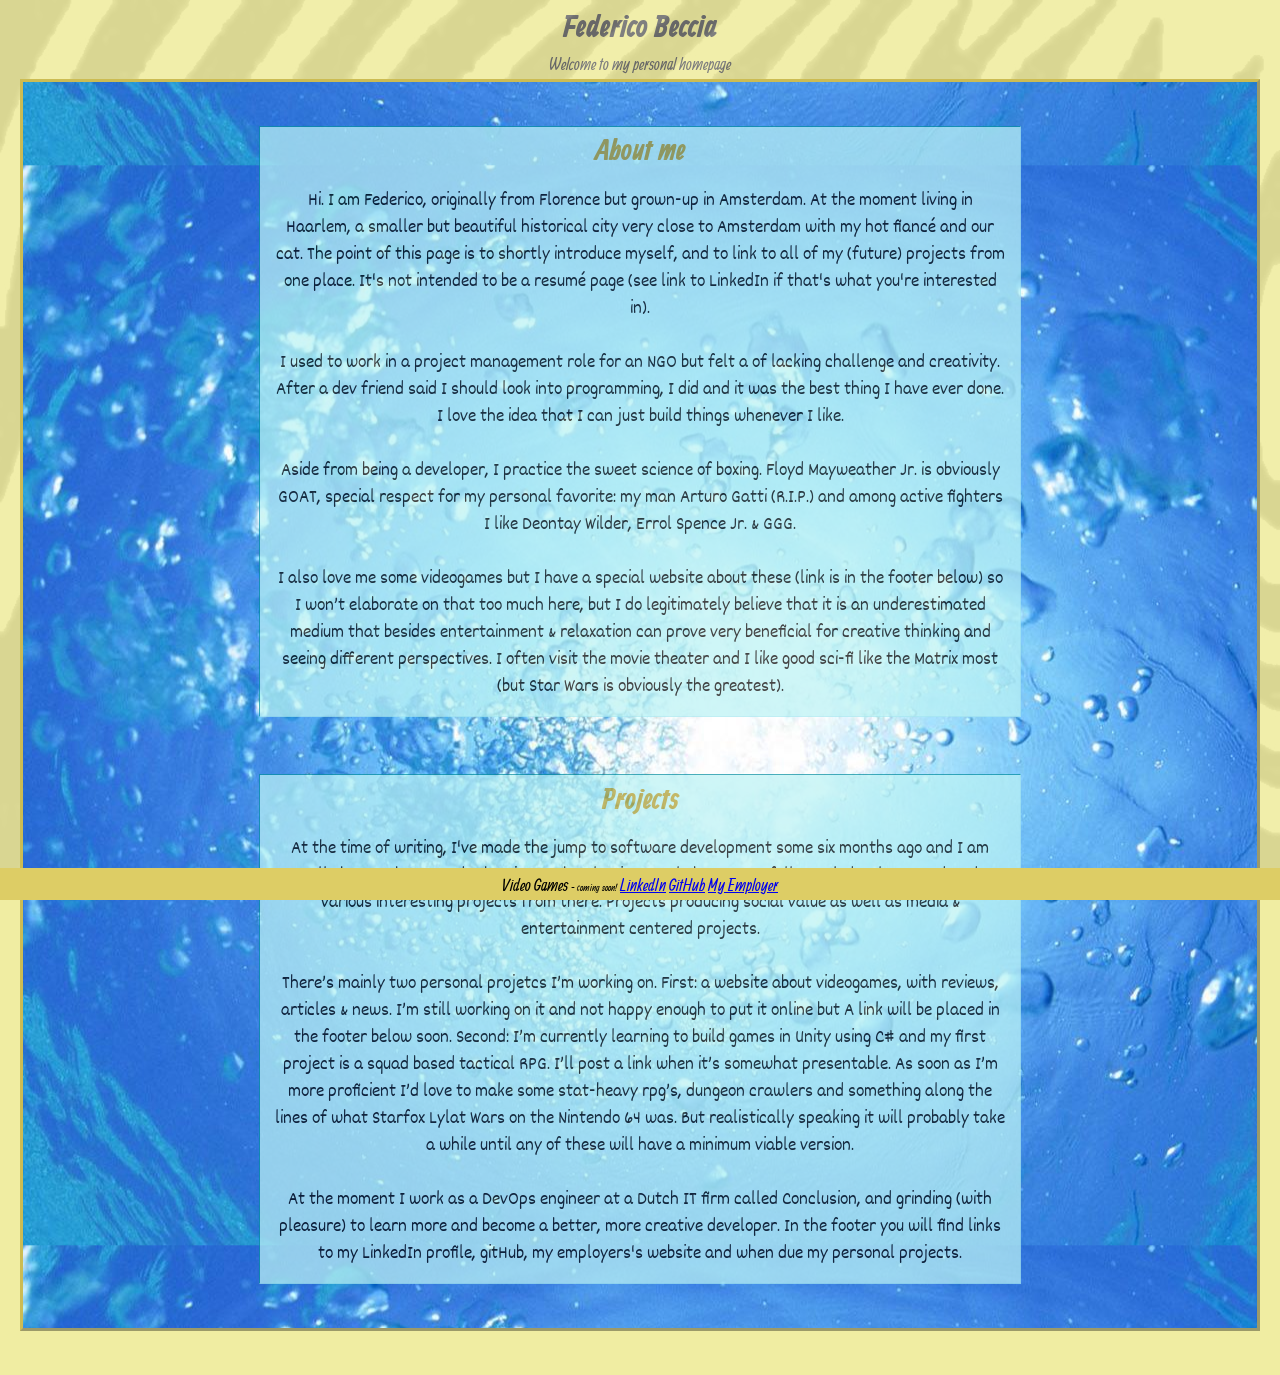
<file: index.html>
<!DOCTYPE html>
<html lang="en">
<head>
    <link href='https://fonts.googleapis.com/css?family=Allan' rel='stylesheet'>
    <link href='https://fonts.googleapis.com/css?family=Dekko' rel='stylesheet'>
    <meta charset="UTF-8">
    <meta name="viewport" content="width=device-width, initial-scale=1.0">
    <meta http-equiv="X-UA-Compatible" content="ie=edge">
    <title>Federico Beccia</title>
    <link rel = "stylesheet"
    type = "text/css"
    href = "styles.css" />
  </head>
</head>
<body>
    <div class="zebra"></div>
    <div class="outer">
    <h1 class="home-header">
       Federico Beccia 
    </h1>
    <div class="subhead">Welcome to my personal homepage</div>
    <div class="main-body">
        <div class="main-content" >
            <h2>About me</h2>
            <p>Hi. I am Federico, originally from Florence but grown-up in Amsterdam. At the moment living in Haarlem, a smaller but beautiful  historical city very close to Amsterdam with my hot fiancé and our cat. The point of this page is to shortly introduce myself, and to link to all of my (future) projects from one place. It's not intended to be a resumé page (see link to LinkedIn if that's what you're interested in).
                <br/><br/>
                I used to work in a project management role for an NGO but felt a of lacking challenge and creativity. After a dev friend said I should look into programming, I did and it was the best thing I have ever done. I love the idea that I can just build things whenever I like.  
                <br/><br/>
                Aside from being a developer, I practice the sweet science of boxing. Floyd Mayweather Jr. is obviously GOAT, special respect for my personal favorite: my man Arturo Gatti (R.I.P.) and among active fighters I like Deontay Wilder, Errol Spence Jr. & GGG. 
                <br/><br/>
                I also love me some videogames but I have a special website about these (link is in the footer below) so I won’t elaborate on that too much here, but I do legitimately believe that it is an underestimated medium that besides entertainment & relaxation can prove very beneficial for creative thinking and seeing different perspectives. I often visit the movie theater and I like good sci-fi like the Matrix most (but Star Wars is obviously the greatest). 
                </p>
        </div>
        <div class="main-content" >
            <h2>Projects</h2>
            <p>At the time of writing, I've made the jump to software development some six months ago and I am really happy that I made that jump. The plan is to truly be a great full-stack developer and to do various interesting projects from there. Projects producing social value as well as media & entertainment centered projects. 
                <br/><br/>
                There’s mainly  two personal projetcs I’m working on. First: a website about videogames, with reviews, articles & news. I’m still working on it and not happy enough to put it online but A link will be placed in the footer below soon. Second:  I’m currently learning to build games in Unity using C# and my first project is a squad based tactical RPG. I’ll post a link when it’s somewhat presentable. As soon as I’m more proficient I’d love to make some stat-heavy rpg’s, dungeon crawlers and something along the lines of what Starfox Lylat Wars on the Nintendo 64 was. But realistically speaking it will probably take a while until any of these will have a minimum viable version. 
                <br/><br/> At the moment I work as a DevOps engineer at a Dutch IT firm called Conclusion, and grinding (with pleasure) to learn more and become a better, more creative  developer. In the footer you will find links to my LinkedIn profile, gitHub, my employers's website and when due my personal projects.
                </p>
        </div>
    <div class="footer">
        <footer>
            Video Games <span class="small">- coming soon!</span>
            <a href="https://www.linkedin.com/in/federicobeccia/">LinkedIn</a> <a href="https://github.com/beccia">GitHub</a> <a href="https://www.conclusion.nl/">My Employer</a>
        </footer>
    </div>
</body>
</html>
</file>
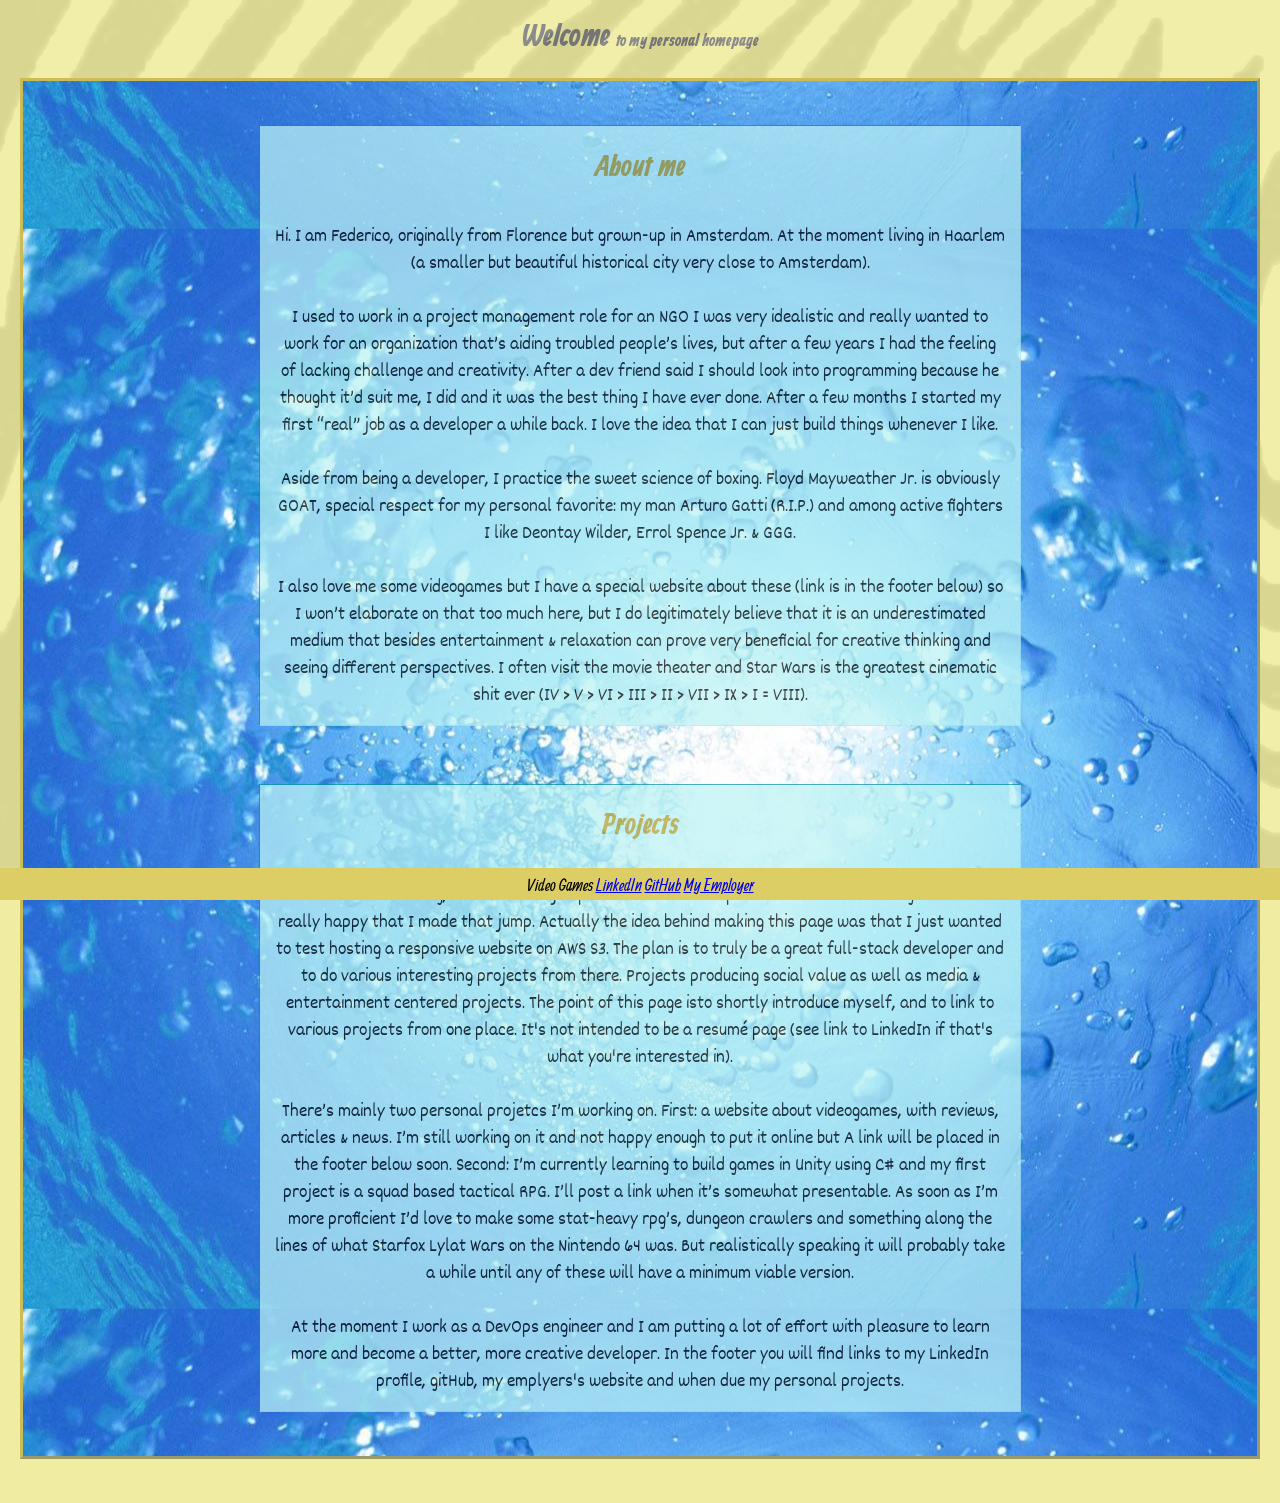
<file: src/index.html>
<!DOCTYPE html>
<html lang="en">
<head>
    <link href='https://fonts.googleapis.com/css?family=Allan' rel='stylesheet'>
    <link href='https://fonts.googleapis.com/css?family=Dekko' rel='stylesheet'>
    <meta charset="UTF-8">
    <meta name="viewport" content="width=device-width, initial-scale=1.0">
    <meta http-equiv="X-UA-Compatible" content="ie=edge">
    <title>My page</title>
    <link rel = "stylesheet"
    type = "text/css"
    href = "styles.css" />
  </head>
</head>
<body>
    <div class="zebra"></div>
    <div class="outer">
    <h1 class="home-header">
       Welcome <span class="subhead">to my personal homepage</span>
    </h1>
    <div class="main-body">
        <div class="main-content" >
            <h2>About me</h2>
            
            <p>Hi. I am Federico, originally from Florence but grown-up in Amsterdam. At the moment living in Haarlem (a smaller but beautiful  historical city very close to Amsterdam). 
                <br/><br/>
                I used to work in a project management role for an NGO I was very idealistic and really wanted to work for an organization that’s aiding troubled people’s lives, but after a few years I had the feeling of lacking challenge and creativity. After a dev friend said I should look into programming because he thought it’d suit me, I did and it was the best thing I have ever done. 
  After a few months I started my first “real” job as a developer a while back. I love the idea that I can just build things whenever I like.  
                <br/><br/>
                Aside from being a developer, I practice the sweet science of boxing. Floyd Mayweather Jr. is obviously GOAT, special respect for my personal favorite: my man Arturo Gatti (R.I.P.) and among active fighters I like Deontay Wilder, Errol Spence Jr. & GGG. 
                <br/><br/>
                I also love me some videogames but I have a special website about these (link is in the footer below) so I won’t elaborate on that too much here, but I do legitimately believe that it is an underestimated medium that besides entertainment & relaxation can prove very beneficial for creative thinking and seeing different perspectives. I often visit the movie theater and Star Wars is the greatest cinematic shit ever (IV > V > VI > III > II > VII > IX > I = VIII). 
                </p>
        </div>
        <div class="main-content" >
            <h2>Projects</h2>
            <p>At the time of writing, I've made the jump to software development some six months ago and I am really happy that I made that jump. Actually the idea behind making this page was that I just wanted to test hosting a responsive website on AWS S3. The plan is to truly be a great full-stack developer and to do various interesting projects from there. Projects producing social value as well as media & entertainment centered projects. The point of this page isto shortly introduce myself, and to link to various projects from one place. It's not intended to be a resumé page (see link to LinkedIn if that's what you're interested in).
                <br/><br/>
                There’s mainly  two personal projetcs I’m working on. First: a website about videogames, with reviews, articles & news. I’m still working on it and not happy enough to put it online but A link will be placed in the footer below soon. Second:  I’m currently learning to build games in Unity using C# and my first project is a squad based tactical RPG. I’ll post a link when it’s somewhat presentable. As soon as I’m more proficient I’d love to make some stat-heavy rpg’s, dungeon crawlers and something along the lines of what Starfox Lylat Wars on the Nintendo 64 was. But realistically speaking it will probably take a while until any of these will have a minimum viable version. 
                <br/><br/> At the moment I work as a DevOps engineer and I am putting a lot of effort with pleasure to learn more and become a better, more creative  developer. In the footer you will find links to my LinkedIn profile, gitHub, my emplyers's website and when due my personal projects.
                </p>
        </div>
    <div class="footer">
        <footer>
            Video Games
            <a href="https://www.linkedin.com/in/federicobeccia/">LinkedIn</a> <a href="https://github.com/beccia">GitHub</a> <a href="https://www.conclusion.nl/">My Employer</a>
        </footer>
    </div>
</body>
</html>
</file>
<file: styles.css>
body {
    margin: 0;
    padding: 0;
}

h1 {
    font-family: 'Allan';
}
h2 {
    font-family: 'Allan';
    color: #af9e30;
    margin-top: 0.8vh;
    margin-bottom: 0.3vh;
}


.outer {
    background-color: #f0eda2;
    display: flex;
    flex-direction: column;
    align-items: center;
    margin: 0;
    padding: 0;
    min-height: 100vh;
    font-size: calc(10px + 1vmin); 
}

.zebra {
    content: "";
    background: url(images/zebra.jpg);
    opacity: 0.095;
    top: 0;
    left: 0;
    bottom: 0;
    right: 0;
    position: absolute; 
    z-index: 1;   
    background-repeat: no-repeat;
   background-size: cover;
  }

.main-body {
    display: flex;
    flex-direction: row;
    flex-wrap: wrap;
    overflow-wrap: normal;
    align-items: stretch;
    justify-content: center;
    background-color: #09d9f5;
    padding: 1.2vw;
    min-width: 85vw;
    max-width: 94vw;
    min-height: 72vh;
    z-index: 10;   
    background-repeat: no-repeat;
    background-size: contain;
    background: url(images/ocean.jpg);
    background-position: center center;
    border-style: outset;
    border-width: 0.2em;
    margin-bottom: 4.9vh;
    border-top-color: #ccbc53;
    border-left-color: #ccbc53;
    border-right-color: #f0eda2;
    border-bottom-color: #f0eda2;
}

.main-content {
    background-color: salmon;
    display: flex;
    flex-direction: column;
    margin: 3.2vh;
    min-width: 30vw;
    min-height: 36vw;
    max-width: 760px;
    text-align: center;
    align-content: center;
    background-color: #bcf3f5;
    opacity: 0.72;
    border-style: inset;
    border-width: 0.1em;
    border-top-color: #09d9f5;
    border-left-color: #09d9f5;
    border-right-color: #a8e9f1;
    border-bottom-color: #a8e9f1;
}

.main-content>p {
    opacity: 1;
    z-index: 99;  
    margin: 15px;
    font-family: 'Dekko'
}


.home-header {
    font-size: calc(22px + 1vmin);
    margin-top: 1vh;
    margin-bottom: 0.7vh;
    color: #727272;
}

.links{
    margin-top: 6vh;
}

.footer {
background-color: #ddcd65;
font-size: 17px;
position: fixed;
bottom: 0;
width: 100%;
padding: 0.7vh;
text-align: center;
font-family: 'Allan';
}

.subhead {
    font-size: calc(8px + 1vmin);
    color: #727272;
    margin-bottom: 0.6vh;
    font-family: 'Allan';
}

.small {
    font-size: calc(1.3px + 1vmin);
}
</file>
<file: src/styles.css>
body {
    margin: 0;
    padding: 0;
}

h1 {
    font-family: 'Allan';
}
h2 {
    font-family: 'Allan';
    color: #af9e30;
}


.outer {
    background-color: #f0eda2;
    display: flex;
    flex-direction: column;
    align-items: center;
    margin: 0;
    padding: 0;
    min-height: 100vh;
    font-size: calc(10px + 1vmin); 
}

.zebra {
    content: "";
    background: url(images/zebra.jpg);
    opacity: 0.095;
    top: 0;
    left: 0;
    bottom: 0;
    right: 0;
    position: absolute; 
    z-index: 1;   
    background-repeat: no-repeat;
   background-size: cover;
  }

.main-body {
    display: flex;
    flex-direction: row;
    flex-wrap: wrap;
    overflow-wrap: normal;
    align-items: stretch;
    justify-content: center;
    background-color: #09d9f5;
    padding: 1.2vw;
    min-width: 85vw;
    max-width: 94vw;
    min-height: 72vh;
    z-index: 10;   
    background-repeat: no-repeat;
    background-size: contain;
    background: url(images/ocean.jpg);
    background-position: center center;
    border-style: outset;
    border-width: 0.2em;
    margin-bottom: 4.9vh;
    border-top-color: #ccbc53;
    border-left-color: #ccbc53;
    border-right-color: #f0eda2;
    border-bottom-color: #f0eda2;
}

.main-content {
    background-color: salmon;
    display: flex;
    flex-direction: column;
    margin: 3.2vh;
    min-width: 30vw;
    min-height: 36vw;
    max-width: 760px;
    text-align: center;
    align-content: center;
    background-color: #bcf3f5;
    opacity: 0.72;
    border-style: inset;
    border-width: 0.1em;
    border-top-color: #09d9f5;
    border-left-color: #09d9f5;
    border-right-color: #a8e9f1;
    border-bottom-color: #a8e9f1;
}

.main-content>p {
    opacity: 1;
    z-index: 99;  
    margin: 15px;
    font-family: 'Dekko'
}


.home-header {
    font-size: calc(22px + 1vmin);
    margin-top: 2vh;
    color: #818181;
}

.links{
    margin-top: 6vh;
}

.footer {
background-color: #ddcd65;
font-size: 17px;
position: fixed;
bottom: 0;
width: 100%;
padding: 0.7vh;
text-align: center;
font-family: 'Allan';
}

.subhead {
    font-size: calc(8px + 1vmin);
    color: #818181;
}
</file>
